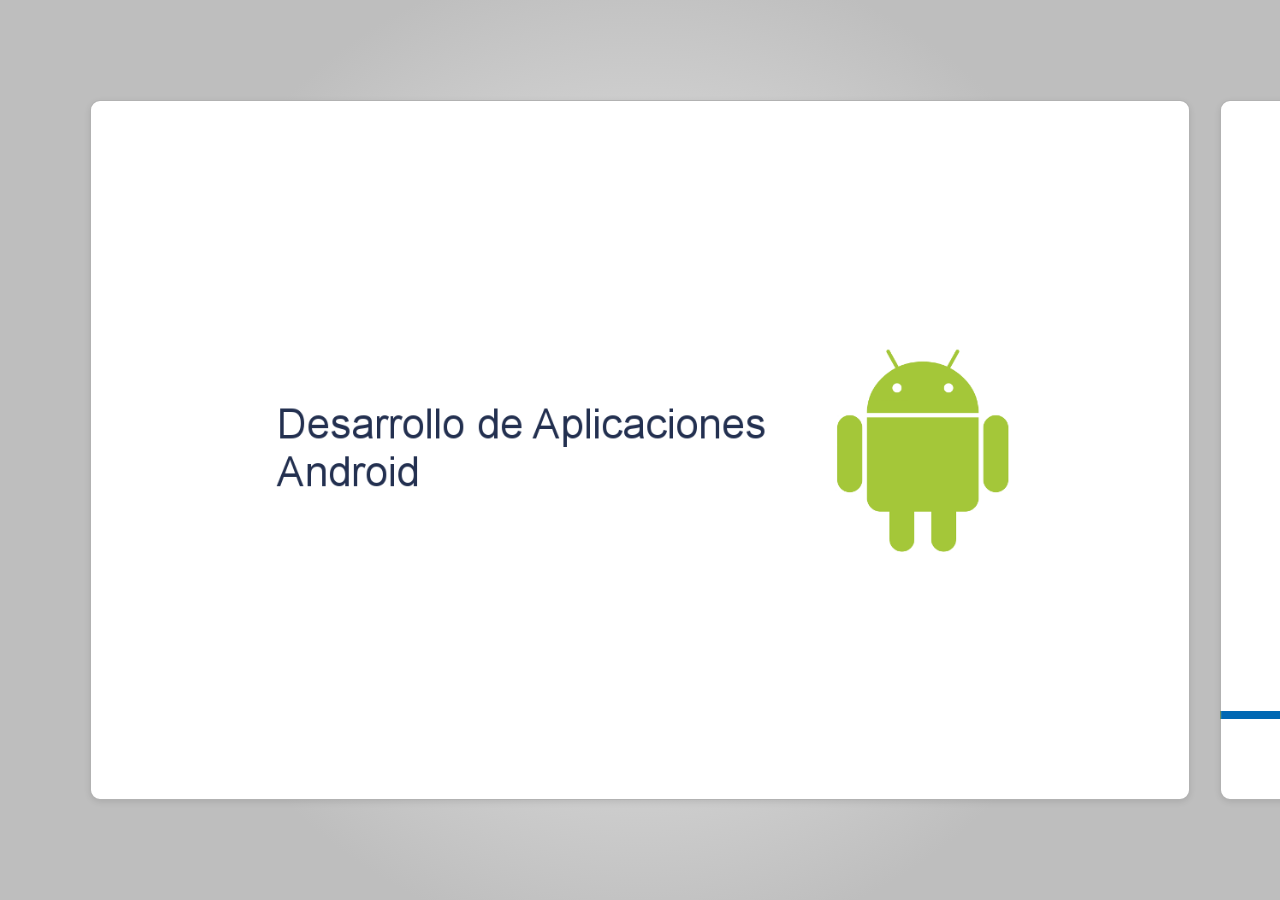
<file: presentations/android-intro/index.html>
<!DOCTYPE html>
<!--
  Google HTML5 slide template

  Authors: Miguel Vega (contents)
           Luke Mahé (code)
           Marcin Wichary (code and design)
           
           Dominic Mazzoni (browser compatibility)
           Charles Chen (ChromeVox support)

  URL: http://code.google.com/p/html5slides/
-->

<html>
<head>
    <title>Presentation</title>

    <meta charset='utf-8'>

    <script src='lib/slides.js'></script>
</head>
<style type="text/css">
    a {
        text-decoration: none;
    }

    article h1 {
        line-height: 1.5;
    }

    ol li::before {
        display: none;
    }

    body article.agenda {
        line-height: 1.5;
    }

    .agenda .current {
        font-weight: bold;
        color: black;
    }

    .https {
        color: #bbbbbb;
    }

    .request {
        color: black;
    }

    article.agenda:not(.start) {
        color: #ccc;
    }

    article.biglogo {
        background: white url(images/big-logo.png) 50% 50% no-repeat;

        background-size: 800px;
    }

    .slides > article:not(.nobackground):not(.biglogo) {
        background: url(images/colorbar.png) 0 610px repeat-x, url(images/big-logo.png) 640px 625px no-repeat;

        background-size: 100%, 225px;

        background-color: white;
    }

    .slides.layout-widescreen > article:not(.nobackground):not(.biglogo),
    .slides.layout-faux-widescreen > article:not(.nobackground):not(.biglogo) {
        background-position-x: 0, 840px;
    }
</style>
<body style='display: none'>

<!--<section class='slides layout-regular template-default'>-->
<!--<section class='slides'>-->
<section class='slides layout-widescreen'>

<!-- Your slides (<article>s) go here. Delete or comment out the
     slides below. -->
<article class='biglogo'>
</article>

<article>
    <h1>
        Desarrollo de Aplicaciones
        <br>
        "Android"
    </h1>

    <p>
        Miguel Vega
        <br>
        Mayo, 2013
    </p>
</article>

<article>
    <h3>Contenido del Curso</h3>
    <ul class="build">
        <li>
            <b>1. Introducción</b>
            <ul class="build">
                <li>El Sistema Operativo</li>
                <li>Versiones</li>
                <li>Arquitectura</li>
                <li>IDEs</li>
                <li>Java</li>
                <li>Version Control</li>
                <li>Android SDK</li>
                <li>Posibilidades</li>
            </ul>
        </li>
    </ul>
</article>
<article>
    <h3>Contenido del Curso</h3>
    <ul class="build">
        <li>
            <b>2. Interactuando con Componentes</b>
            <ul class="build">
                <li>Intent</li>
                <li>Intent Filters</li>
                <li>Intent Resolution</li>
                <li>Intent Nativos</li>
            </ul>
        </li>
    </ul>
</article>
<article>
    <h3>Contenido del Curso</h3>
    <ul class="build">
        <li>
            <b>3. Recepción de eventos</b>
            <ul class="build">
                <li>BroadcastReceiver</li>
                <li>Configuración estática y dinámica</li>
                <li>Envío del mensaje con y sin ordenamiento</li>
                <li>Eventos Nativos de Broadcast</li>
            </ul>
        </li>
    </ul>
</article>
<article>
    <h3>Contenido del Curso</h3>
    <ul class="build">
        <li>
            <b>4. Servicio de Notificación</b>
            <ul class="build">
                <li>Toasts</li>
                <li>Alert</li>
                <li>Notification</li>
                <li>Ciclo de vida</li>
            </ul>
        </li>
    </ul>
</article>
<article>
    <h3>Contenido del Curso</h3>
    <ul class="build">
        <li>
            <b>5. Procesamiento background</b>
            <ul class="build">
                <li>Creación y ejecución de Servicios</li>
                <li>Conexión a Servicios Existentes</li>
                <li>Cloud To Device Messaging (C2DM) *</li>
                <li>Threads, Handlers, AsyncTask</li>
            </ul>
        </li>
    </ul>
</article>
<article>
    <h3>Contenido del Curso</h3>
    <ul class="build">
        <li>
            <b>6. Georeferenciación y Mapas</b>
            <ul class="build">
                <li>Google Maps API</li>
                <li>Sensores</li>
                <li>Geocode y Reverse Geocode</li>
                <li>Otras APIs</li>
            </ul>
        </li>
    </ul>
</article>
<article>
    <h3>Contenido del Curso</h3>
    <ul class="build">
        <li>
            <b>7. Multimedia</b>
            <ul class="build">
                <li>Camara</li>
                <li>Audio</li>
                <li>Vistazo a Augmented Reallity</li>
            </ul>
        </li>
    </ul>
</article>
<article>
    <h3>Contenido del Curso</h3>
    <ul class="build">
        <li>
            <b>8. Acceso a Data</b>
            <ul class="build">
                <li>Preferencias/Framework</li>
                <li>Almacenamiento interno y externo</li>
                <li>SQLite</li>
                <li>Content Providers</li>
                <li>Web Services</li>
            </ul>
        </li>
    </ul>
</article>
<article>
    <h3>Contenido del Curso</h3>
    <ul class="build">
        <li>
            <b>9. Mejorando el desarrollo</b>
            <ul class="build">
                <li>Fragments</li>
                <li>Debugging</li>
                <li>Interactuando con dispositivos reales</li>
            </ul>
        </li>
    </ul>
</article>
<article>
    <h3>Contenido del Curso</h3>
    <ul class="build">
        <li>
            <b>10. Proyecto de Curso</b>
            <ul class="build">
                <li>Conectividad</li>
                <li>Interactividad</li>
                <li>Sensor (acelerómetro, giroscopio, temperatura, luz, campo magnético, proximidad, etc)</li>
            </ul>
        </li>
    </ul>
</article>
<!--
END, introduction
-->

<article>
    <h2>
        Desarrollo de aplicaciones <span style="font-size: 50px; color: #465886;">Android</span>
    </h2>
</article>

<article class="agenda">
    <h3>Introducción</h3>
    <ol>
        <li class="current"><strong>EL sistema operativo</strong></li>
        <li>Versiones</li>
        <li>Arquitectura</li>
        <li>IDEs</li>
        <li>Java</li>
        <li>Version Control</li>
        <li>Android SDK</li>
        <li>Posibilidades</li>
    </ol>
</article>

<article>
    <h3>Android OS</h3>

    <!--<iframe style="height:60%; width:85%; top:10%; position:absolute;" src="http://developer.android.com/tools/workflow/index.html">-->
    <!--</iframe>-->

    <iframe style="height:60%; width:85%; top:10%; position:absolute;" src="images/developing_overview.png">
    </iframe>
</article>

<article class="smaller">
    <h3>Versiones</h3>

    <div style="width: 60%; float: left">
        <ul>
            <li class="toclevel-2"><a href="#Android_1.0_.28API_level_1.29"><span class="tocnumber">2.1</span> <span class="toctext">Android 1.0 (API level 1)</span></a></li>
            <li class="toclevel-2"><a href="#Android_1.1_.28API_level_2.29"><span class="tocnumber">2.2</span> <span class="toctext">Android 1.1 (API level 2)</span></a></li>
            <li class="toclevel-2"><a href="#Android_1.5_Cupcake_.28API_level_3.29"><span class="tocnumber">2.3</span> <span class="toctext">Android 1.5 Cupcake (API level 3)</span></a></li>
            <li class="toclevel-2"><a href="#Android_1.6_Donut_.28API_level_4.29"><span class="tocnumber">2.4</span> <span class="toctext">Android 1.6 Donut (API level 4)</span></a></li>
            <li class="toclevel-2"><a href="#Android_2.0_Eclair_.28API_level_5.29"><span class="tocnumber">2.5</span> <span class="toctext">Android 2.0 Eclair (API level 5)</span></a></li>
            <li class="toclevel-2"><a href="#Android_2.0.1_Eclair_.28API_level_6.29"><span class="tocnumber">2.6</span> <span class="toctext">Android 2.0.1 Eclair (API level 6)</span></a></li>
            <li class="toclevel-2"><a href="#Android_2.1_Eclair_.28API_level_7.29"><span class="tocnumber">2.7</span> <span class="toctext">Android 2.1 Eclair (API level 7)</span></a></li>
            <li class="toclevel-2"><a href="#Android_2.2.E2.80.932.2.3_Froyo_.28API_level_8.29"><span class="tocnumber">2.8</span> <span class="toctext">Android 2.2–2.2.3 Froyo (API level 8)</span></a></li>
            <li class="toclevel-2"><a href="#Android_2.3.E2.80.932.3.2_Gingerbread_.28API_level_9.29"><span class="tocnumber">2.9</span> <span class="toctext">Android 2.3–2.3.2 Gingerbread (API level 9)</span></a></li>
            <li class="toclevel-2"><a href="#Android_2.3.3.E2.80.932.3.7_Gingerbread_.28API_level_10.29"><span class="tocnumber">2.10</span> <span class="toctext">Android 2.3.3–2.3.7 Gingerbread (API level 10)</span></a></li>
            <li class="toclevel-2"><a href="#Android_3.0_Honeycomb_.28API_level_11.29"><span class="tocnumber">2.11</span> <span class="toctext">Android 3.0 Honeycomb (API level 11)</span></a></li>
            <li class="toclevel-2"><a href="#Android_3.1_Honeycomb_.28API_level_12.29"><span class="tocnumber">2.12</span> <span class="toctext">Android 3.1 Honeycomb (API level 12)</span></a></li>
            <li class="toclevel-2"><a href="#Android_3.2_Honeycomb_.28API_level_13.29"><span class="tocnumber">2.13</span> <span class="toctext">Android 3.2 Honeycomb (API level 13)</span></a></li>
            <li class="toclevel-2"><a href="#Android_4.0.E2.80.934.0.2_Ice_Cream_Sandwich_.28API_level_14.29"><span class="tocnumber">2.14</span> <span class="toctext">Android 4.0–4.0.2 Ice Cream Sandwich (API level 14)</span></a></li>
            <li class="toclevel-2"><a href="#Android_4.0.3.E2.80.934.0.4_Ice_Cream_Sandwich_.28API_level_15.29"><span class="tocnumber">2.15</span> <span class="toctext">Android 4.0.3–4.0.4 Ice Cream Sandwich (API level 15)</span></a></li>
            <li class="toclevel-2"><a href="#Android_4.1_Jelly_Bean_.28API_level_16.29"><span class="tocnumber">2.16</span> <span class="toctext">Android 4.1 Jelly Bean (API level 16)</span></a></li>
            <li class="toclevel-2"><a href="#Android_4.2_Jelly_Bean_.28API_level_17.29"><span class="tocnumber">2.17</span> <span class="toctext">Android 4.2 Jelly Bean (API level 17)</span></a></li>
        </ul>
    </div>
    <div style="width: 39%; float: right">
        <img src="images/AndroidAll-scaled.png">
    </div>
</article>



<article>
    <h3>Versiones</h3>
    <!--<ol>-->
        <!--<li>Cargar la Library de la API de Mapas</li>-->
        <!--<li>Agregar al arranque: &libraries=places</li>-->
        <!--<li>Colocar el parámetro <i>sensor</i></li>-->
    <!--</ol>-->
    <!--<pre>-->
<!--https://maps.googleapi.com/maps/api/place/search/json-->
    <!--?location=44.35,-122.67-->
    <!--&radius=50-->
    <!--&sensor=true-->
    <!--&key=AIzaSyAM6iLUQxAmMCeX2aqfHrK6IDuqx_vaINo-->
                <!--</pre>-->

    <div style="width: 100%; padding-left: 2em">
        <img src="images/Android-dist-by-dessert.png">
    </div>
</article>

<article>
    <h3>IDEs<span style="font-size: 5px">demo none</span></h3>
    <div style="width: 40%; float: left">
        <img src="images/android-studio.png">
        IntellijIDEA, Android Studio
    </div>
    <div style="width: 59%; float: right">
        <img src="images/eclipse-android.png">
        Eclipse
    </div>
</article>

<article>
    <h3>Java</h3>
    <div>
        <img src="images/java_plus_android.png">
    </div>
    <ul class="build">
        <li>Reflection</li>
        <li>Annotation</li>
        <li>Collections</li>
    </ul>
</article>

<article>
    <h3>Android SDK</h3>

    <table style="font-size: smaller">
        <tbody><tr><th>Package</th><th>File Location</th></tr>
        <tr>
            <td><a href="/tools/sdk/tools-notes.html">SDK Tools</a></td>
            <td><code>&lt;sdk&gt;/tools/</code></td></tr>
        <tr><td>SDK Platform-tools</td>
            <td><code>&lt;sdk&gt;/platform-tools/</code></td>
        </tr>

        <tr>
            <td>Documentation</td>

            <td><code>&lt;sdk&gt;/docs/</code></td>
        </tr>
        <tr><td>SDK Platform</td>

            <td><code>&lt;sdk&gt;/platforms/&lt;android-version&gt;/</code></td>
        </tr>
        <tr>
            <td>System Images</td>

            <td><code>&lt;sdk&gt;/platforms/&lt;android-version&gt;/</code></td>
        </tr>
        <tr>
            <td>Sources for Android SDK</td>

            <td><code>&lt;sdk&gt;/sources/</code></td>
        </tr>
        <tr>
            <td><a href="/tools/samples/index.html">Samples for SDK</a></td>

            <td><code>&lt;sdk&gt;/platforms/&lt;android-version&gt;/samples/</code></td>
        </tr>
        <tr>
            <td><a href="http://developers.google.com/android">Google APIs</a></td>

            <td><code>&lt;sdk&gt;/add-ons/</code></td>
        </tr>

        <tr>
            <td><a href="/tools/extras/support-library.html">Android Support</a></td>

            <td><code>&lt;sdk&gt;/extras/android/support/</code></td>
        </tr>
        </tbody>
    </table>
</article>

<article>
    <h3>Posibilidades</h3>
    
    <img src="images/android-social.jpg" >
    <img src="images/banking-android.jpg" >
    <img src="images/layar_android_application.jpg" >
    <img src="images/remote-control.jpg" >
</article>

<!--
<article>
    <h3>Miguel Angel Vega<br/>
        Ingeniero de Software, Tecnología Java
    </h3>
    <div style="text-align: center; margin-top: 200px;">
        <p>em@il:</p>
        <p><b>mikevegap@gmail.com</b></p>
    </div>
</article>
-->

<article>
    <h2>
        Miguel Vega<br/>Ingeniero de Software / Java / OpenSource
    </h2>
    <div style="text-align: center; margin-top: 100px;">
        <p>em@il:</p>
        <p><b>miguelvega.name@gmail.com</b></p>
        <p/>
    </div>
</article>

<article>
    <h2>Preguntas?</h2>
</article>

<article class="biglogo">
</article>
</section>
</body>
</html>
</file>
